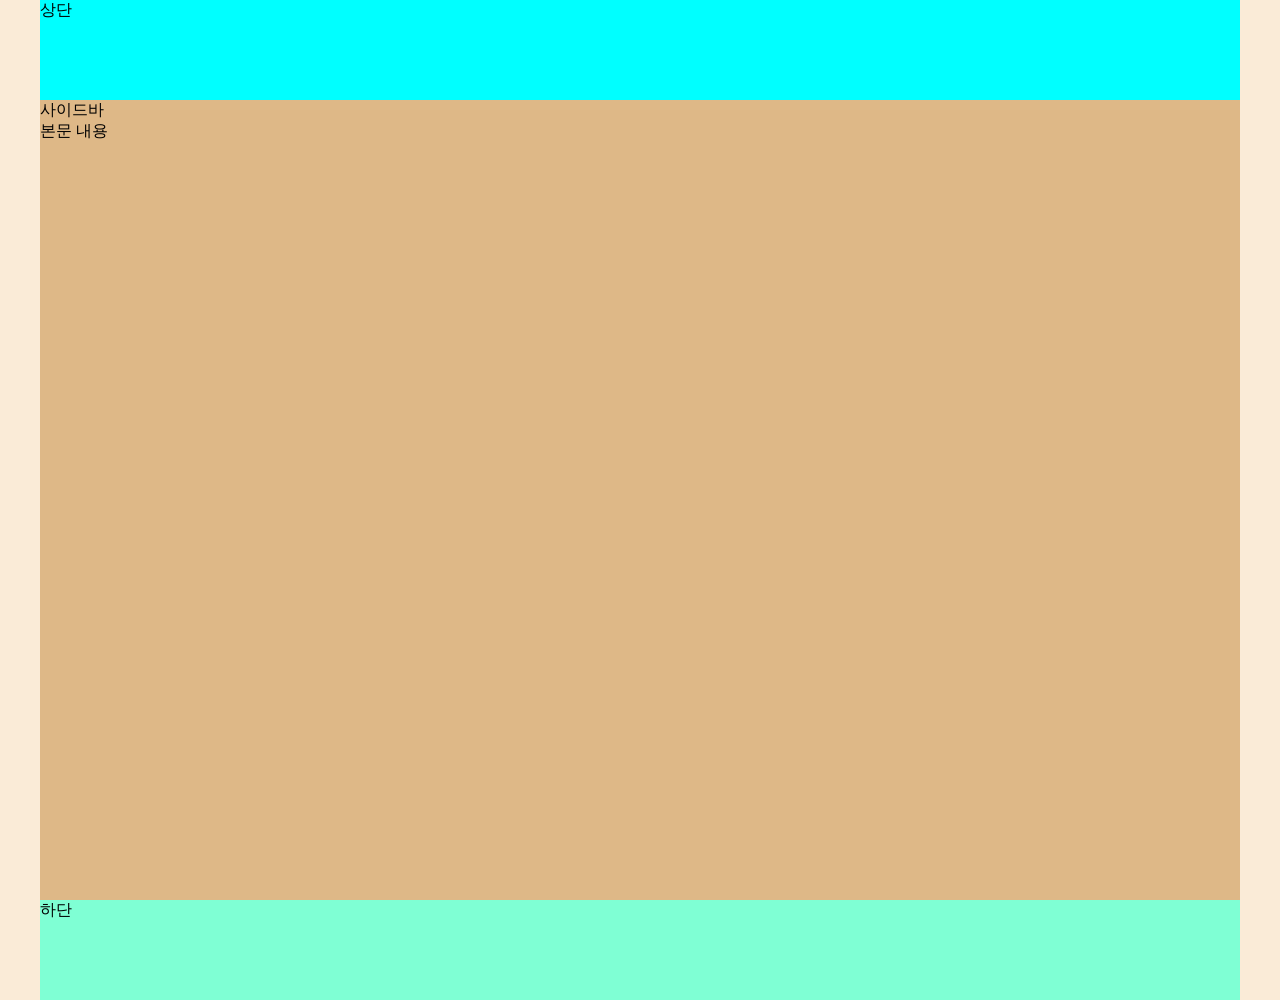
<file: layout/index.html>
<!DOCTYPE html>
<html lang="ko">
<head>
    <meta charset="UTF-8">
    <meta name="viewport" content="width=device-width, initial-scale=1.0">
    <title> 레이아웃 연습 </title>
    <link rel="stylesheet" href="main.css">
<!-- 스타일 시작  -->
<style> 

</style>
<!-- 스타일 끝, 헤더 시작  -->
</head>
<body>
    <!-- 전체 레이어  -->
     <div class= "wrap"> 
        <div class="container">
        <!-- 상단 -->
        <header> 상단 </header>
        <!-- 메인 -->
        <main> 
            <!-- 사이드바 -->
            <div class="sidebar"> 사이드바 </div>
            <!-- 본문 내용 -->
             <div class="main_content"> 본문 내용 </div>
        </main>
        <!-- 하단 -->
        <footer> 하단 </footer>
        </div>
     </div>

</body>
</html>
</file>
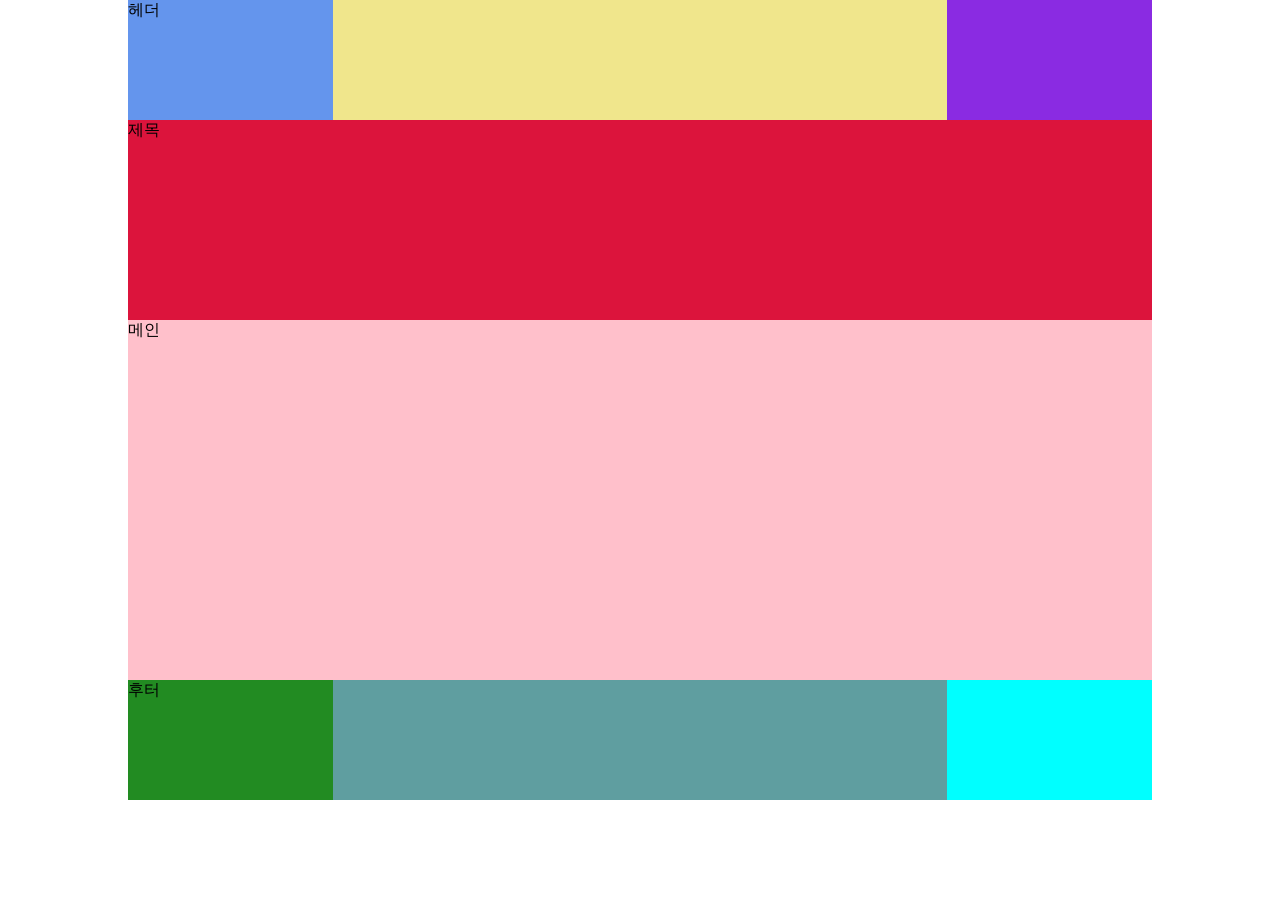
<file: layout/practice.html>
<!DOCTYPE html>
<html lang="ko">
<head>
    <meta charset="UTF-8">
    <meta name="viewport" content="width=device-width, initial-scale=1.0">
    <title> 연습 </title>
    <link rel="stylesheet" href="practice.css">
</head>
<body>
    <!-- 전체  -->
<div class="box">
     <!-- 헤더 -->
      <header> 
        <div class="left"> 헤더 </div>
        <div class="mid"> </div>
        <div class="right"> </div>
      </header>
      <!-- 제목 -->
<div class="title"> 제목 </div>
       <!-- 메인 -->
        <main> 메인 </main>
        <!-- 후터 -->
         <footer> 
                 <div class="left"> 후터 </div>
        <div class="mid"> </div>
        <div class="right"> </div>
         </footer>
</div>
</body>
</html>
</file>
<file: layout/main.css>
@charset "utf-8" ; 
/* 초기화 */
*{
    margin: 0;
    padding: 0;
    box-sizing: border-box;
}
/* 전체 레이아웃 */
.wrap{
    background-color: antiquewhite;
}
/* 컨테이너 */
.container{
    background-color: red;
    width: 1200px;
    margin: auto;
}
/* 상단 */
header{
    height: 100px;
    margin: auto;
    background-color: aqua;
}
/* 메인 */
main{
    height: 800px;
    background-color: burlywood;
}
/* 하단 */
footer{
    height: 100px;
    background-color: aquamarine;
}
</file>
<file: layout/practice.css>
@charset "utf-8" ; 
*{
    margin: 0;
    padding: 0;
    box-sizing: border-box;
}
.box{
    width: 80%;
    height: 800px;
    margin: auto;
}
.left{
    background-color: cornflowerblue;
    width: 20%;

}
.mid{
    background-color: khaki;
    width: 60%;
}
.right{
    background-color: blueviolet ;
    width: 20%;
}

/* 상단 */
header{
    /* background-color: aqua ;  */
    height: 15%;
    display: flex;
}
/* 제목 */
.title{
    background-color: crimson;
    height: 25%;
}
/* 메인 */
main{
    background-color: pink;
    height: 45%;
}
/* 후터 */
footer{
    /* background-color: aqua; */
    height: 15%;
    display: flex;
}
footer .left{
    background-color: forestgreen ;
}
footer .mid{
    background-color: cadetblue ;
}
footer .right{
    background-color: aqua ; 
}
</file>
